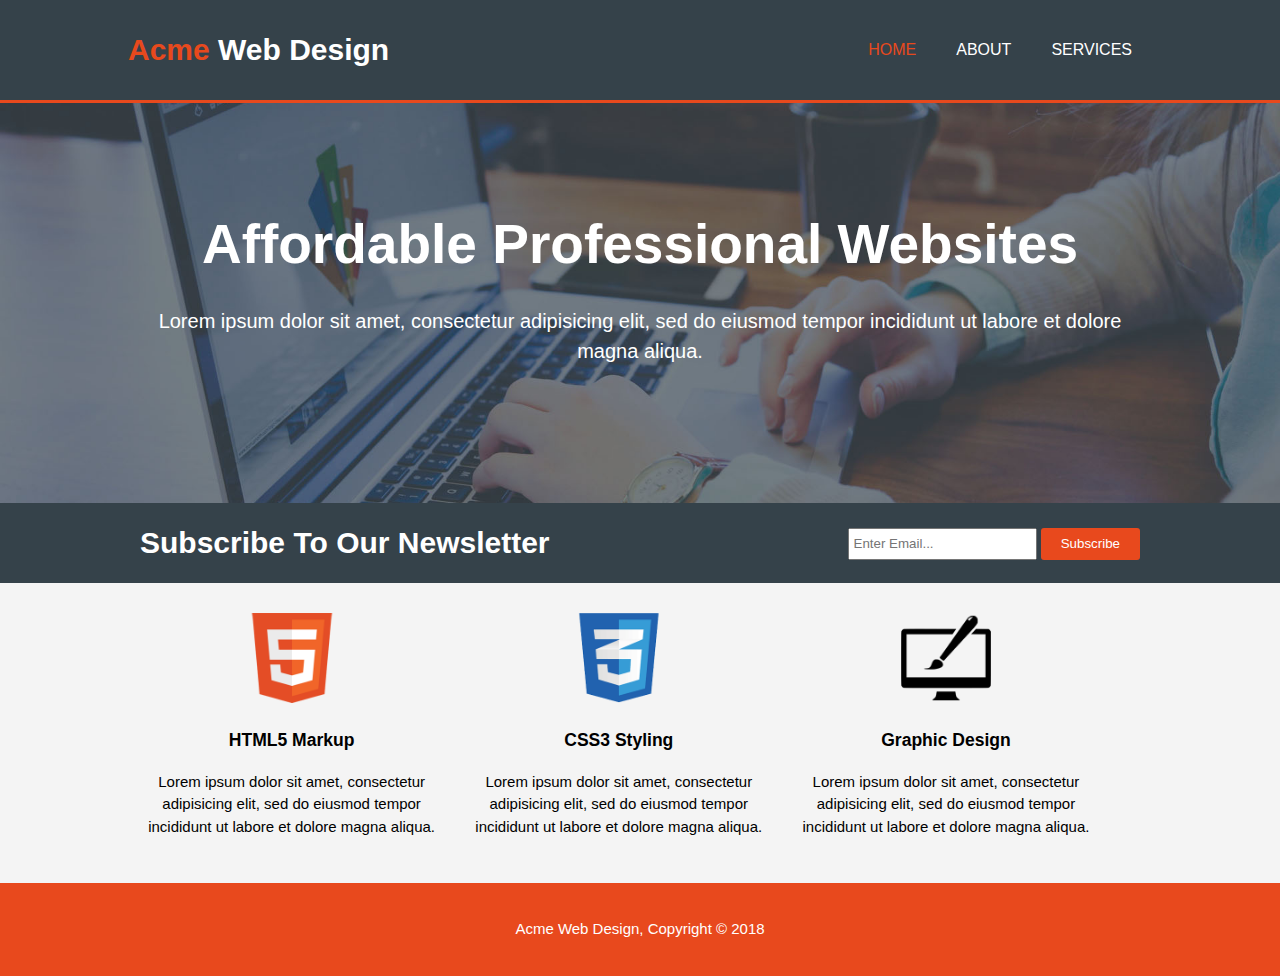
<file: html5/index.html>
<!DOCTYPE html>
<html>
  <head>
    <meta charset="UTF-8" />
    <meta name="viewport" content="width=device-width" />
    <link rel="stylesheet" href="css/style.css" type="text/css">
    <title>Acme Web Design | Welcome</title>
  </head>
  <body>
    <header>
      <div class="container">
        <div id="branding">
          <h1><span class="highlight">Acme</span> Web Design</h1>
        </div>
        <nav>
          <ul>
            <li class="current"><a href="index.html">Home</a></li>
            <li><a href="about.html">About</a></li>
            <li><a href="services.html">Services</a></li>
          </ul>
        </nav>
      </div>
    </header>

    <section id="showcase">
      <div class="container">
        <h1>Affordable Professional Websites</h1>
        <p>Lorem ipsum dolor sit amet, consectetur adipisicing elit, sed do eiusmod tempor incididunt ut labore et dolore magna aliqua.</p>
      </div>
    </section>

    <section id="newsletter">
      <div class="container">
        <h1>Subscribe To Our Newsletter</h1>
        <form accept-charset="utf-8">
          <input type="email" placeholder="Enter Email..." />
          <button type="submit" class="btn">Subscribe</button>
        </form>
      </div>
    </section>

    <section id="boxes">
      <div class="container">
        <div class="box">
          <img src="img/logo_html.png" alt="HTML5 Logo"/>
          <h3>HTML5 Markup</h3>
          <p>Lorem ipsum dolor sit amet, consectetur adipisicing elit, sed do eiusmod tempor incididunt ut labore et dolore magna aliqua.</p>
        </div>
        <div class="box">
          <img src="img/logo_css.png" alt="CSS3 Logo"/>
          <h3>CSS3 Styling</h3>
          <p>Lorem ipsum dolor sit amet, consectetur adipisicing elit, sed do eiusmod tempor incididunt ut labore et dolore magna aliqua.</p>
        </div>
        <div class="box">
          <img src="img/logo_brush.png" alt="Design Logo"/>
          <h3>Graphic Design</h3>
          <p>Lorem ipsum dolor sit amet, consectetur adipisicing elit, sed do eiusmod tempor incididunt ut labore et dolore magna aliqua.</p>
        </div>
      </div>
    </section>

    <footer>
      <p>Acme Web Design, Copyright &copy; 2018</p>
    </footer>
  </body>
</html>
</file>
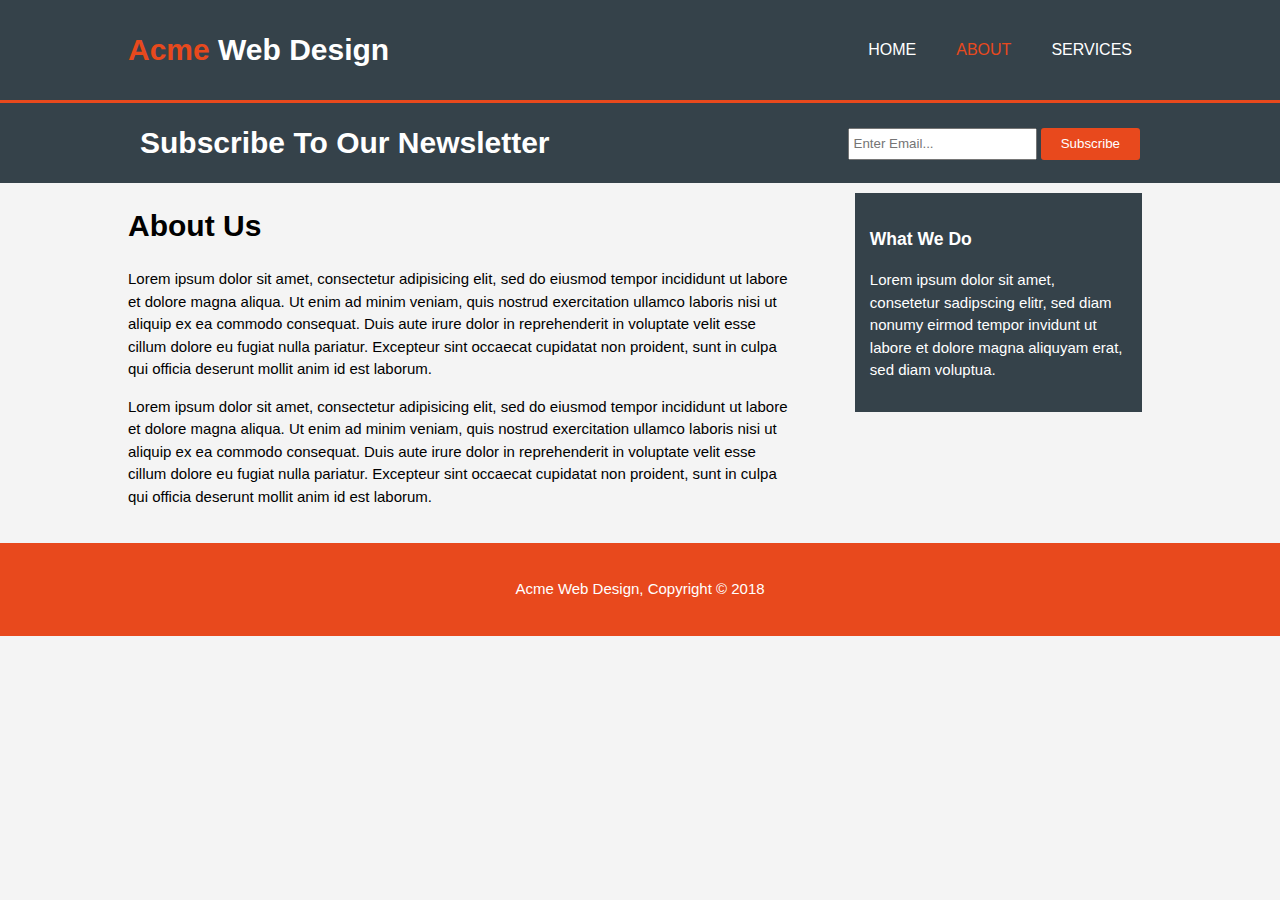
<file: html5/about.html>
<!DOCTYPE html>
<html>
  <head>
    <meta charset="UTF-8" />
    <meta name="viewport" content="width=device-width" />
    <link rel="stylesheet" href="css/style.css" type="text/css">
    <title>Acme Web Design | About</title>
  </head>
  <body>
    <header>
      <div class="container">
        <div id="branding">
          <h1><span class="highlight">Acme</span> Web Design</h1>
        </div>
        <nav>
          <ul>
            <li><a href="index.html">Home</a></li>
            <li class="current"><a href="about.html">About</a></li>
            <li><a href="services.html">Services</a></li>
          </ul>
        </nav>
      </div>
    </header>

    <section id="newsletter">
      <div class="container">
        <h1>Subscribe To Our Newsletter</h1>
        <form accept-charset="utf-8">
          <input type="email" placeholder="Enter Email..." />
          <button type="submit" class="btn">Subscribe</button>
        </form>
      </div>
    </section>

    <section id="main">
      <div class="container">
        <article id="main-col">
          <h1 class="page-title">About Us</h1>
          <p>Lorem ipsum dolor sit amet, consectetur adipisicing elit, sed do eiusmod tempor incididunt ut labore et dolore magna aliqua. Ut enim ad minim veniam, quis nostrud exercitation ullamco laboris nisi ut aliquip ex ea commodo consequat. Duis aute irure dolor in reprehenderit in voluptate velit esse cillum dolore eu fugiat nulla pariatur. Excepteur sint occaecat cupidatat non proident, sunt in culpa qui officia deserunt mollit anim id est laborum.</p>
          <p>Lorem ipsum dolor sit amet, consectetur adipisicing elit, sed do eiusmod tempor incididunt ut labore et dolore magna aliqua. Ut enim ad minim veniam, quis nostrud exercitation ullamco laboris nisi ut aliquip ex ea commodo consequat. Duis aute irure dolor in reprehenderit in voluptate velit esse cillum dolore eu fugiat nulla pariatur. Excepteur sint occaecat cupidatat non proident, sunt in culpa qui officia deserunt mollit anim id est laborum.</p>
        </article>
        <aside id="sidebar">
          <div class="dark">
            <h3>What We Do</h3>
            <p>
              Lorem ipsum dolor sit amet, consetetur sadipscing elitr, sed diam nonumy eirmod
              tempor invidunt ut labore et dolore magna aliquyam erat, sed diam voluptua.
            </p>
          </div>
        </aside>
      </div>
    </section>

    <footer>
      <p>Acme Web Design, Copyright &copy; 2018</p>
    </footer>
  </body>
</html>
</file>
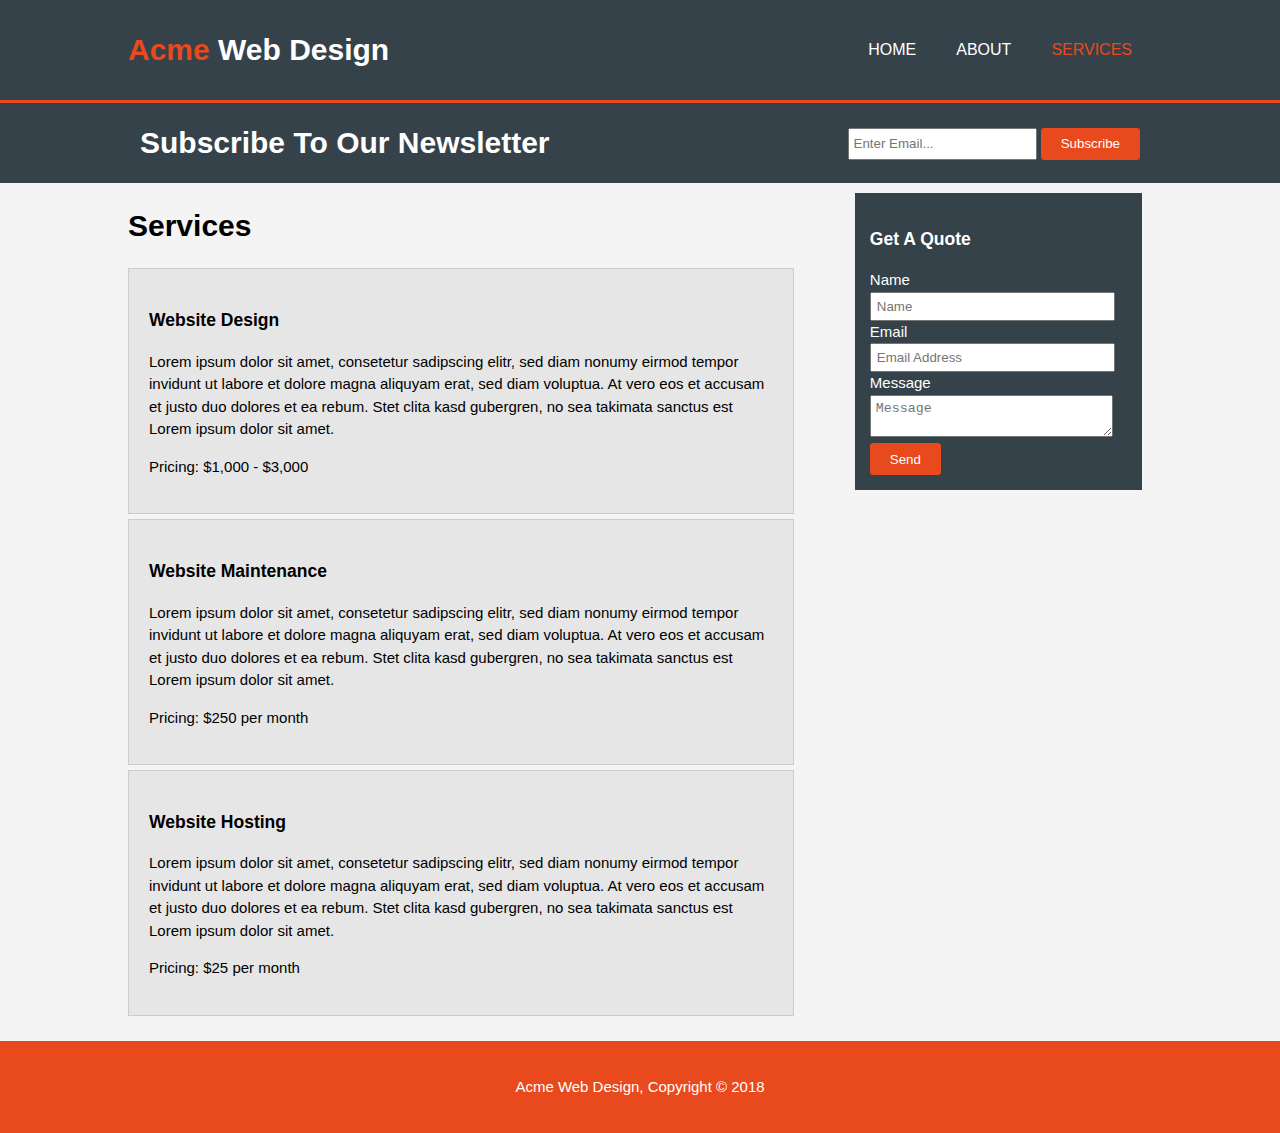
<file: html5/services.html>
<!DOCTYPE html>
<html>
  <head>
    <meta charset="UTF-8" />
    <meta name="viewport" content="width=device-width" />
    <link rel="stylesheet" href="css/style.css" type="text/css">
    <title>Acme Web Design | Services</title>
  </head>
  <body>
    <header>
      <div class="container">
        <div id="branding">
          <h1><span class="highlight">Acme</span> Web Design</h1>
        </div>
        <nav>
          <ul>
            <li><a href="index.html">Home</a></li>
            <li><a href="about.html">About</a></li>
            <li class="current"><a href="services.html">Services</a></li>
          </ul>
        </nav>
      </div>
    </header>

    <section id="newsletter">
      <div class="container">
        <h1>Subscribe To Our Newsletter</h1>
        <form accept-charset="utf-8">
          <input type="email" placeholder="Enter Email..." />
          <button type="submit" class="btn">Subscribe</button>
        </form>
      </div>
    </section>

    <section id="main">
      <div class="container">
        <article id="main-col">
          <h1 class="page-title">Services</h1>
          <ul id="services">
            <li>
              <h3>Website Design</h3>
              <p>
                Lorem ipsum dolor sit amet, consetetur sadipscing elitr, sed diam nonumy eirmod
                tempor invidunt ut labore et dolore magna aliquyam erat, sed diam voluptua. At
                vero eos et accusam et justo duo dolores et ea rebum. Stet clita kasd gubergren,
                no sea takimata sanctus est Lorem ipsum dolor sit amet.
              </p>
              <p>Pricing: $1,000 - $3,000</p>
            </li>
            <li>
              <h3>Website Maintenance</h3>
              <p>
                Lorem ipsum dolor sit amet, consetetur sadipscing elitr, sed diam nonumy eirmod
                tempor invidunt ut labore et dolore magna aliquyam erat, sed diam voluptua. At
                vero eos et accusam et justo duo dolores et ea rebum. Stet clita kasd gubergren,
                no sea takimata sanctus est Lorem ipsum dolor sit amet.
              </p>
              <p>Pricing: $250 per month</p>
            </li>
            <li>
              <h3>Website Hosting</h3>
              <p>
                Lorem ipsum dolor sit amet, consetetur sadipscing elitr, sed diam nonumy eirmod
                tempor invidunt ut labore et dolore magna aliquyam erat, sed diam voluptua. At
                vero eos et accusam et justo duo dolores et ea rebum. Stet clita kasd gubergren,
                no sea takimata sanctus est Lorem ipsum dolor sit amet.
              </p>
              <p>Pricing: $25 per month</p>
            </li>
          </ul>
        </article>

        <aside id="sidebar">
          <div class="dark">
            <h3>Get A Quote</h3>
            <form class="quote">
              <div>
                <label>Name</label><br/>
                <input type="text" placeholder="Name"/> 
              </div>
              <div>
                <label>Email</label><br/>
                <input type="email" placeholder="Email Address"/> 
              </div>
              <div>
                <label>Message</label><br/>
                <textarea placeholder="Message"></textarea> 
              </div>
              <div>
                <button class="btn" type="submit">Send</button>
              </div>
            </form>
          </div>
        </aside>
      </div>
    </section>

    <footer>
      <p>Acme Web Design, Copyright &copy; 2018</p>
    </footer>
  </body>
</html>
</file>
<file: html5/css/style.css>
body {
  font-family: Arial, Helvetica, sans-serif;
  font-size: 15px;
  line-height: 1.5;
  padding: 0;
  margin: 0;
  background-color: #f4f4f4
}

/* Global */
.container {
  width: 80%;
  margin: auto;
  overflow: hidden;
}

.dark {
  padding: 15px;
  background: #35424a;
  color: #fff;
  margin: 0px 10px;
}

ul {
  margin: 0;
  padding: 0;
}

.btn {
  height: 32px;
  background: #e8491d;
  border: none;
  padding: 0 20px;
  color: #fff;
  border-radius: 3px;
}


/* Header */
header {
  background: #35424a;
  color: #fff;
  min-height: 100px;
  border-bottom: #e8491d 3px solid;
}

header a {
  color: #fff;
  text-decoration: none;
  text-transform: uppercase;
  font-size: 16px;
}

header li {
  float: left;
  display: inline;
  padding: 0px 20px;
}

header #branding {
  float: left;
}

header #branding h1 {
  margin: 0;
  line-height: 100px;
}

header nav {
  float: right;
  line-height: 100px;
}

header .highlight, header .current a {
  color:#e8491d;
}

header a:hover {
  color: #ccc;
}

/* Showcase */
#showcase {
  min-height: 400px;
  background: url('../img/showcase.jpg') no-repeat;
  background-size: cover;
  background-position: center;
  text-align: center;
  color: #fff;
}

#showcase h1 {
  margin-top: 100px;
  font-size: 55px;
  margin-bottom: 10px;
}

#showcase p {
  font-size: 20px;
}

/* Newsletter */

#newsletter {
  padding: 15px;
  color: #fff;
  background: #35424a
}

#newsletter h1 {
  float: left;
  margin: 0;
  height: 50px;
  line-height: 50px;
}

#newsletter form {
  float: right;
  height: 50px;
  line-height: 50px;
}

#newsletter input[type="email"]{
  padding: 4px;
  height: 20px;
}

/* Boxes */
#boxes {
  margin-top: 20px;
}

#boxes .box {
  float: left;
  width: 30%;
  padding: 10px;
  text-align: center;
}

#boxes .box img {
  width: 90px;
}

/* Sidebar */
aside#sidebar {
  float: right;
  width: 30%;
  margin-top: 10px;
}

aside#sidebar .quote input,
aside#sidebar .quote textarea {
  width: 90%;
  padding: 5px;
}

/* Main Column */
article#main-col {
  float: left;
  width: 65%;
}

/* Services */
ul#services li {
  list-style: none;
  padding: 20px;
  border: #ccc solid 1px;
  margin-bottom: 5px;
  background: #e6e6e6;
}

/* Footer */
footer {
  padding: 20px;
  margin-top: 20px;
  color: #fff;
  background-color: #e8491d;
  text-align: center;
}


/* Responsive Media Queries */

@media(max-width: 800px) {
  header #branding,
  header nav,
  header nav li,
  #newsletter h1,
  #newsletter form, 
  #boxes .box,
  article#main-col,
  aside#sidebar{
    float: none;
    text-align: center;
    width: 100%;
    line-height: inherit;
    height: auto;
  }

  header {
    padding-bottom: 15px;
  }

  #showcase h1 {
    font-size: 40px;
  }

  #newsletter button {
    display: block; 
    width: 100%;
  }
  #newsletter form input[type="email"] {
    display: block;
    width: 100%;
    margin-bottom: 5px;
  }

  aside#sidebar .quote button {
    display: block;
    width: 90%;
    margin: auto;
  }
}

@media(max-width: 530px) {
  #showcase h1 {
    margin-top: 50px;
  }
}
</file>
